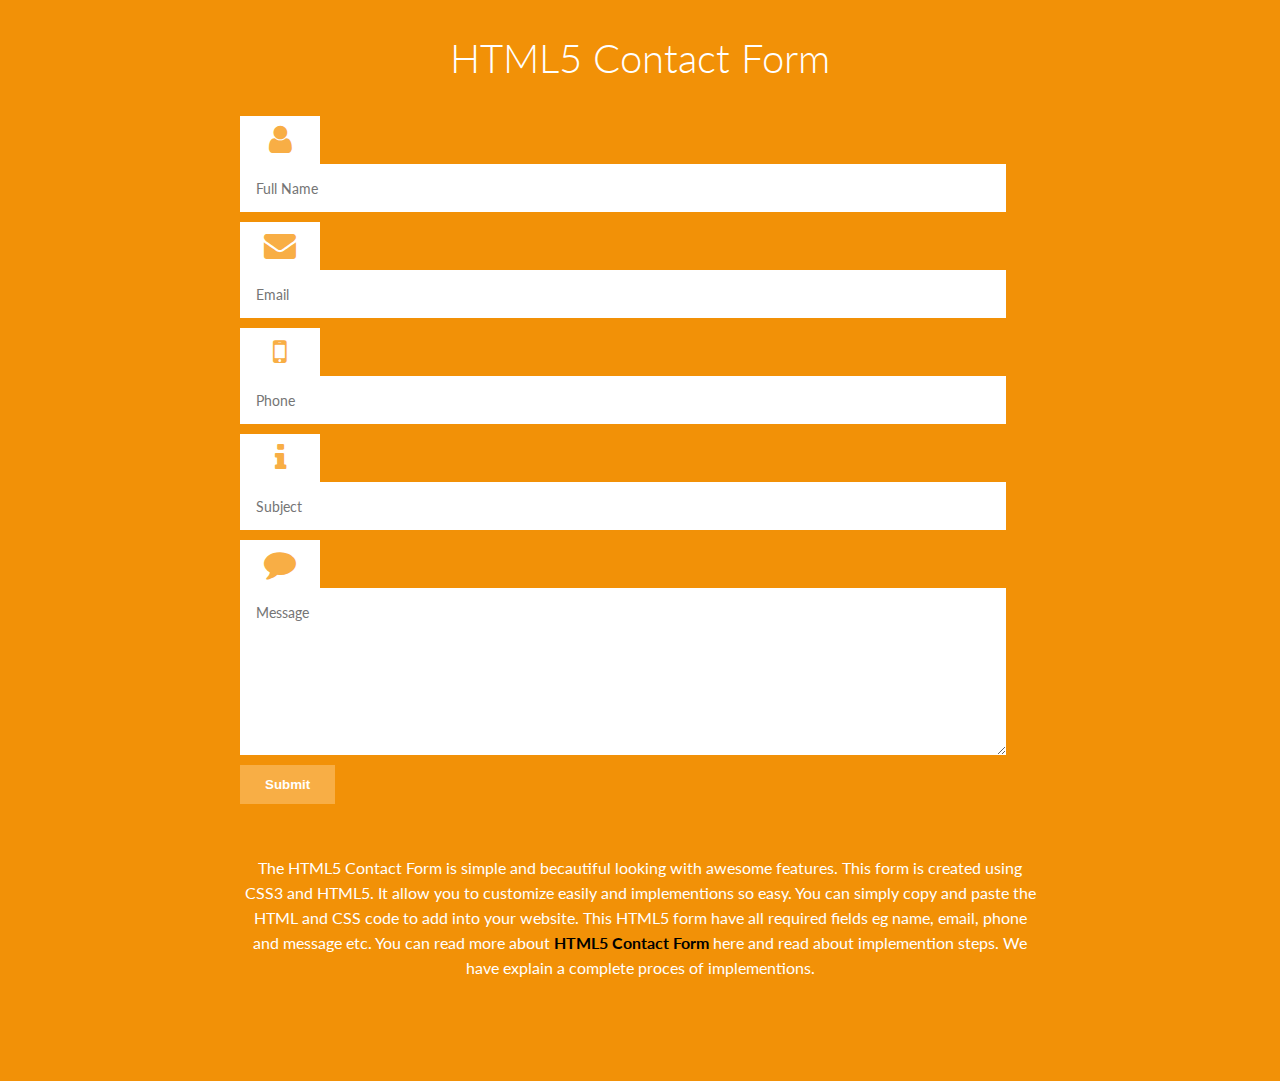
<file: docs/demo/html5-contact-form/index.html>
<!DOCTYPE html>
<html >
<head>
  <meta charset="UTF-8">
  <title>HTML5 Contact Form </title>
  
  
  
      <link rel="stylesheet" href="css/style.css">

  
</head>

<body>
  <link href="http://netdna.bootstrapcdn.com/font-awesome/4.0.3/css/font-awesome.css" rel="stylesheet">

<header class="ccheader">
    <h1>HTML5 Contact Form</h1>	
</header>
<div class="wrapper">
    <form method="post" action="" class="ccform">
    <div class="ccfield-prepend">
        <span class="ccform-addon"><i class="fa fa-user fa-2x"></i></span>
        <input class="ccformfield" type="text" placeholder="Full Name" required>
    </div>
    <div class="ccfield-prepend">
        <span class="ccform-addon"><i class="fa fa-envelope fa-2x"></i></span>
        <input class="ccformfield" type="text" placeholder="Email" required>
    </div>
    <div class="ccfield-prepend">
        <span class="ccform-addon"><i class="fa fa-mobile-phone fa-2x"></i></span>
        <input class="ccformfield" type="text" placeholder="Phone">
    </div>
     <div class="ccfield-prepend">
        <span class="ccform-addon"><i class="fa fa-info fa-2x"></i></span>
        <input class="ccformfield" type="text" placeholder="Subject" required>
    </div>
    <div class="ccfield-prepend">
        <span class="ccform-addon"><i class="fa fa-comment fa-2x"></i></span>
        <textarea class="ccformfield" name="comments" rows="8" placeholder="Message" required></textarea>
    </div>
    <div class="ccfield-prepend">
        <input class="ccbtn" type="submit" value="Submit">
    </div>
    </form>
</div>
<div class="credit">
<p>The HTML5 Contact Form is simple and becautiful looking with awesome features. This form is created using CSS3 and HTML5. It allow you to customize easily and implementions so easy. You can simply copy and paste the HTML and CSS code to add into your website. This HTML5 form have all required fields eg name, email, phone and message etc. You can read more about <a href="http://codeconvey.com/creating-simple-html5-contact-form/" target="_blank">HTML5 Contact Form</a> here and read about implemention steps. We have explain a complete proces of implementions.</p>

</div>
  
  
</body>
</html>
</file>
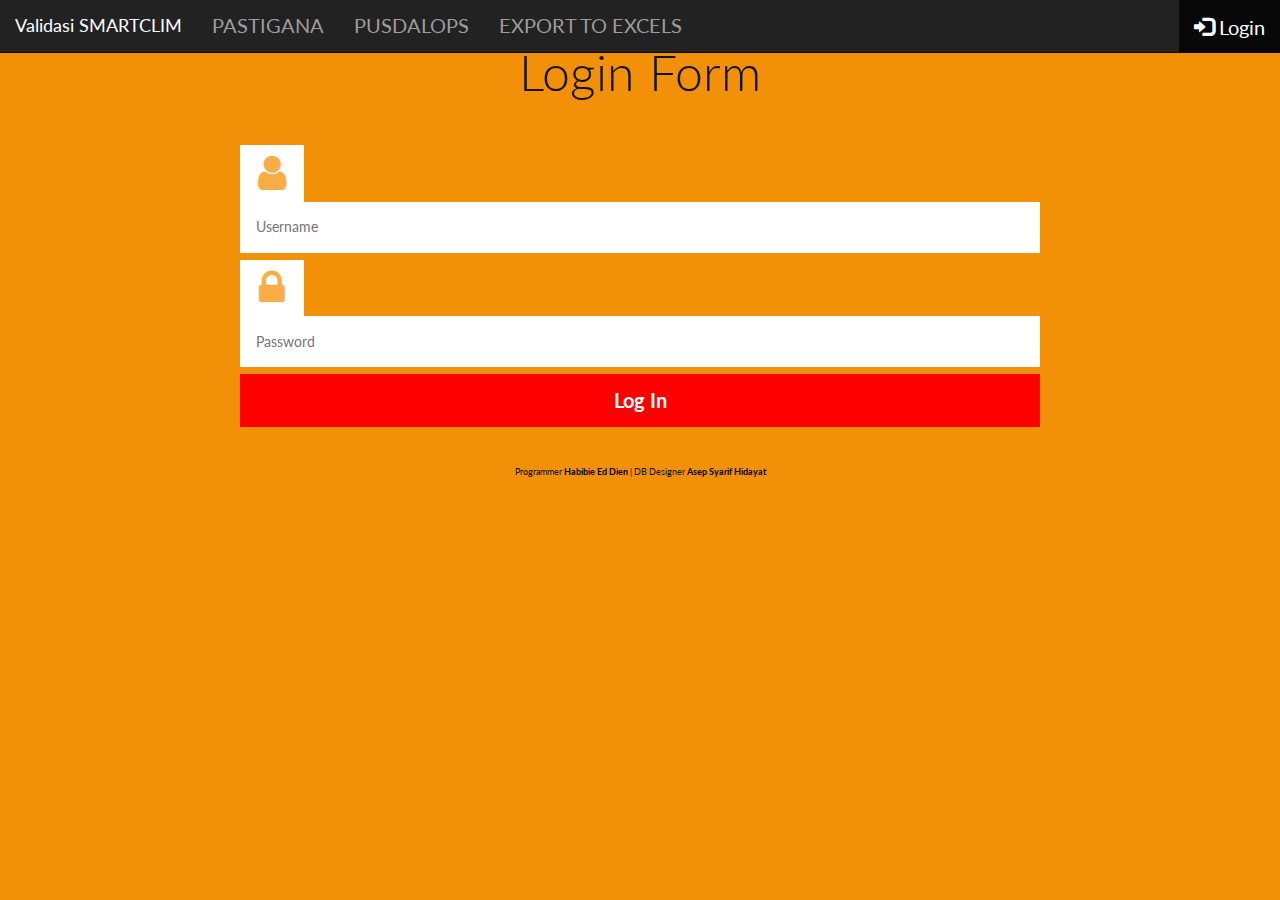
<file: login.html>
<!DOCTYPE html>
<html>

<head>
  <meta charset="utf-8">
  <meta name="viewport" content="width=device-width, initial-scale=1">
  <link rel="stylesheet" href="https://maxcdn.bootstrapcdn.com/bootstrap/3.3.7/css/bootstrap.min.css">

  <title>Validasi SMARTCLIM</title>
  <link rel="stylesheet" href="css/style.css">
  <link href="http://netdna.bootstrapcdn.com/font-awesome/4.0.3/css/font-awesome.css" rel="stylesheet">
</head>

<body>

  <header class="ccheader">
    <nav class="navbar navbar-inverse navbar-fixed-top">
        <div class="container-fluid">
          <div class="navbar-header">
            <a class="navbar-brand" href="#">Validasi SMARTCLIM</a>
          </div>
          <ul class="nav navbar-nav">
            <li><a href="index.php">PASTIGANA</a></li>
            <li><a href="pusdalops.php">PUSDALOPS</a></li>
            <li><a href="export.html">EXPORT TO EXCELS</a></li>
          </ul>
          <ul class="nav navbar-nav navbar-right">
            <li class="active"><a href="#"><span class="glyphicon glyphicon-log-in"></span> Login</a></li>
          </ul>
        </div>
      </nav>
    <h1>Login Form</h1>
  </header>

  <div class="wrapper">
    <form method="post" action="" class="ccform">
      <div class="ccfield-prepend">
        <span class="ccform-addon"><i class="fa fa-user fa-2x"></i></span>
        <input class="ccformfield" type="text" placeholder="Username" required="">
      </div>
      <div class="ccfield-prepend">
        <span class="ccform-addon"><i class="fa fa-lock fa-2x"></i></span>
        <input class="ccformfield" type="password" placeholder="Password" required="">
      </div>
      <div class="ccfield-prepend">
        <input class="ccbtn" type="submit" value="Log In">
      </div>
    </form>
  </div>

  <div class="credit">
    <p>Programmer <a href="http://habibie.tk/" target="_blank">Habibie Ed Dien</a> | DB Designer
      <a href="#" target="_blank">Asep Syarif Hidayat</a>
    </p>
  </div>
</body>

</html>
</file>
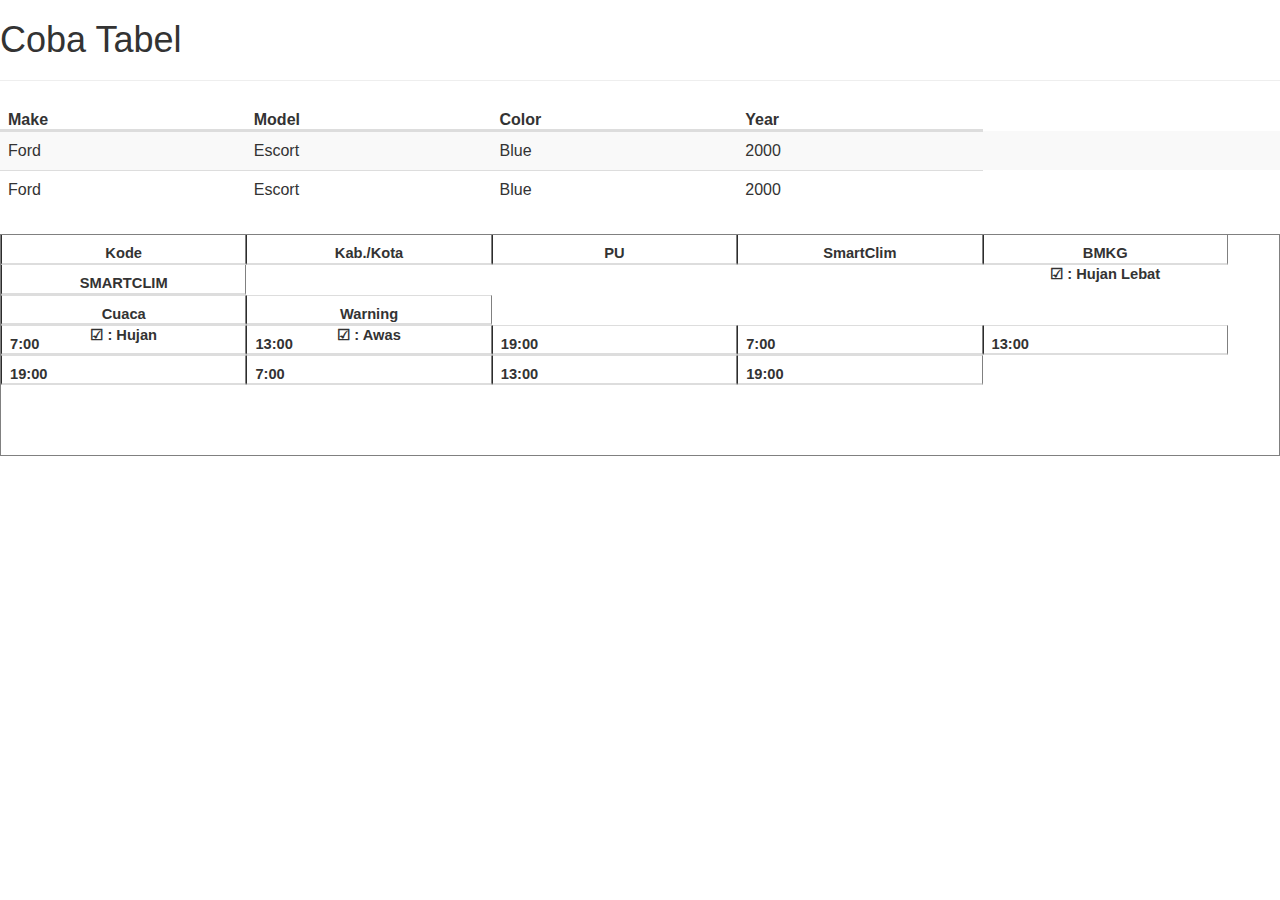
<file: docs/demo/coba.html>
<html>
    <link rel="stylesheet" href="https://maxcdn.bootstrapcdn.com/bootstrap/3.3.7/css/bootstrap.min.css">
<style>
        table {
            width: 100%;
        }

        thead, tbody, tr, td, th { display: block; }

        tr:after {
            content: ' ';
            display: block;
            visibility: hidden;
            clear: both;
        }

        thead th {
            height: 30px;

            /*text-align: left;*/
        }

        tbody {
            height: 70px;
            overflow-y: auto;
        }

        tbody td, thead th {
            width: 19.2%;
            float: left;
        }
</style>
<h1>Coba Tabel</h1>
<hr>
    <table class="table table-striped">
    <thead>
    <tr>
        <th>Make</th>
        <th>Model</th>
        <th>Color</th>
        <th>Year</th>
    </tr>
    </thead>
    <tbody>
    <tr>
        <td class="filterable-cell">Ford</td>
        <td class="filterable-cell">Escort</td>
        <td class="filterable-cell">Blue</td>
        <td class="filterable-cell">2000</td>
    </tr>
    <tr>
        <td class="filterable-cell">Ford</td>
        <td class="filterable-cell">Escort</td>
        <td class="filterable-cell">Blue</td>
        <td class="filterable-cell">2000</td>
    </tr>
            <tr>
        <td class="filterable-cell">Ford</td>
        <td class="filterable-cell">Escort</td>
        <td class="filterable-cell">Blue</td>
        <td class="filterable-cell">2000</td>
    </tr>
     <tr>
        <td class="filterable-cell">Ford</td>
        <td class="filterable-cell">Escort</td>
        <td class="filterable-cell">Blue</td>
        <td class="filterable-cell">2000</td>
    </tr>
    </tbody>
    
</table>

<table border="1" id="data_banjir" name="data_banjir" class="table table-hover" style="margin-top:33px;font-size:11pt; width:100%">
                <thead>
                  <tr>
                    <th style="text-align: center; vertical-align:middle;" rowspan="3"><b>Kode</b></th>
                    <th style="text-align: center; vertical-align:middle;" rowspan="3"><b>Kab./Kota</b></th>
                    <th style="text-align: center; vertical-align:middle;" rowspan="3"><b>PU</b></th>
                    <th style="text-align: center; vertical-align:middle;" rowspan="3"><b>SmartClim</b></th>
                    <th style="text-align: center; vertical-align:middle;" colspan="3" rowspan="2"><b>BMKG</b><br>&#9745; : Hujan Lebat</th>
                    <th style="text-align: center; vertical-align:middle;" colspan="6"><b>SMARTCLIM</b></th>
                  </tr>
                  <tr>
                    <th style="text-align: center; vertical-align:middle;" colspan="3"><b>Cuaca</b><br>&#9745; : Hujan</th>
                    <th style="text-align: center; vertical-align:middle;" colspan="3"><b>Warning</b><br>&#9745; : Awas</th>
                  </tr>
                  <tr>
                    <th>7:00</th>
                    <th>13:00</th>
                    <th>19:00</th>
                    <th>7:00</th>
                    <th>13:00</th>
                    <th>19:00</th>
                    <th>7:00</th>
                    <th>13:00</th>
                    <th>19:00</th>
                  </tr>
                </thead>
                <tbody>

                </tbody>
              </table>
</html>
</file>
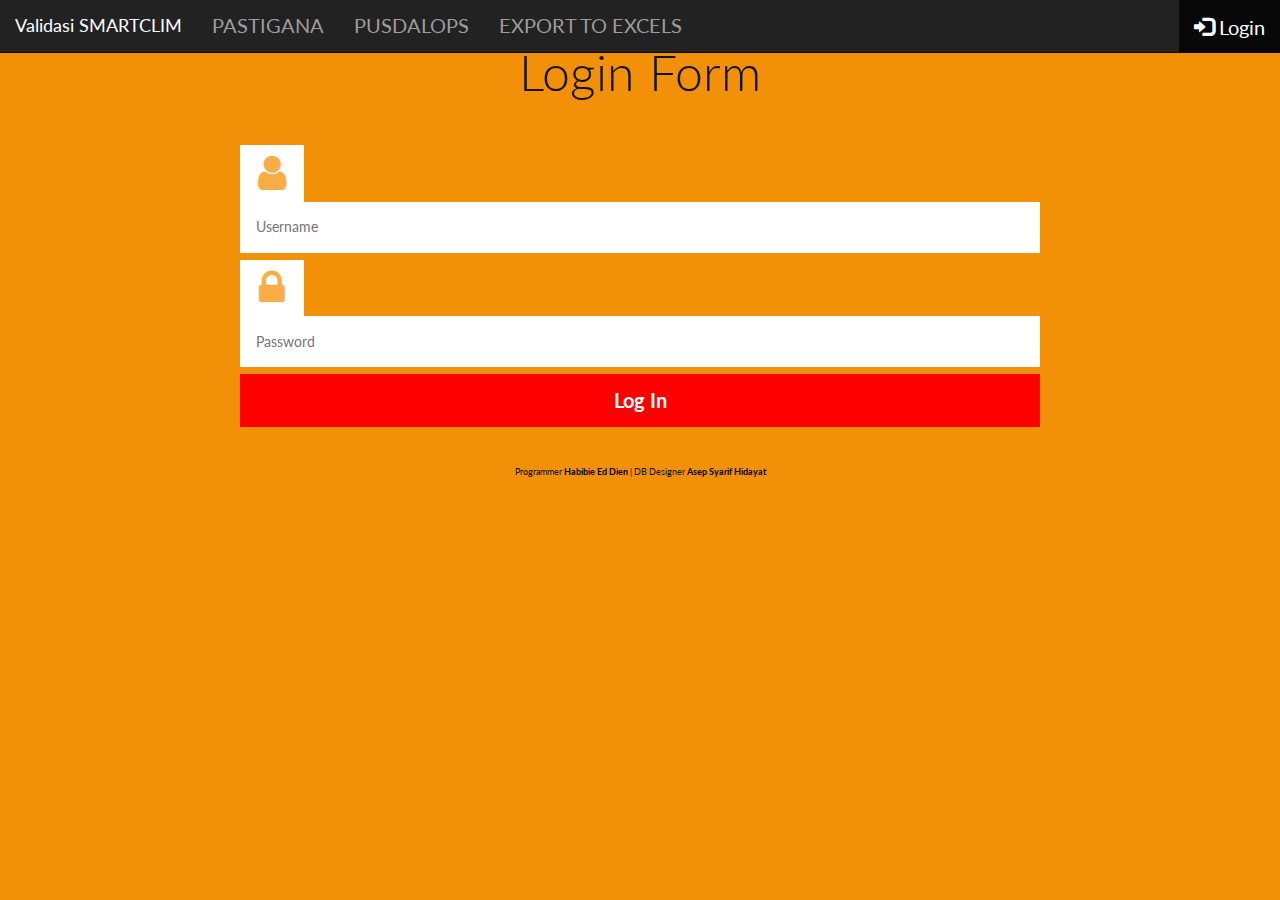
<file: src/frontend/login.html>
<!DOCTYPE html>
<html>

<head>
  <meta charset="utf-8">
  <meta name="viewport" content="width=device-width, initial-scale=1">
  <link rel="stylesheet" href="https://maxcdn.bootstrapcdn.com/bootstrap/3.3.7/css/bootstrap.min.css">

  <title>Validasi SMARTCLIM</title>
  <link rel="stylesheet" href="css/style.css">
  <link href="http://netdna.bootstrapcdn.com/font-awesome/4.0.3/css/font-awesome.css" rel="stylesheet">
</head>

<body>

  <header class="ccheader">
    <nav class="navbar navbar-inverse navbar-fixed-top">
        <div class="container-fluid">
          <div class="navbar-header">
            <a class="navbar-brand" href="#">Validasi SMARTCLIM</a>
          </div>
          <ul class="nav navbar-nav">
            <li><a href="index.php">PASTIGANA</a></li>
            <li><a href="pusdalops.php">PUSDALOPS</a></li>
            <li><a href="export.html">EXPORT TO EXCELS</a></li>
          </ul>
          <ul class="nav navbar-nav navbar-right">
            <li class="active"><a href="#"><span class="glyphicon glyphicon-log-in"></span> Login</a></li>
          </ul>
        </div>
      </nav>
    <h1>Login Form</h1>
  </header>

  <div class="wrapper">
    <form method="post" action="" class="ccform">
      <div class="ccfield-prepend">
        <span class="ccform-addon"><i class="fa fa-user fa-2x"></i></span>
        <input class="ccformfield" type="text" placeholder="Username" required="">
      </div>
      <div class="ccfield-prepend">
        <span class="ccform-addon"><i class="fa fa-lock fa-2x"></i></span>
        <input class="ccformfield" type="password" placeholder="Password" required="">
      </div>
      <div class="ccfield-prepend">
        <input class="ccbtn" type="submit" value="Log In">
      </div>
    </form>
  </div>

  <div class="credit">
    <p>Programmer <a href="http://habibie.tk/" target="_blank">Habibie Ed Dien</a> | DB Designer
      <a href="#" target="_blank">Asep Syarif Hidayat</a>
    </p>
  </div>
</body>

</html>
</file>
<file: docs/demo/html5-contact-form/css/style.css>
@import url(http://fonts.googleapis.com/css?family=Lato:300,400,700);


body {
	background: #f29107;
	color: #fff;
	font-weight: 400;
	font-size: 1em;
	font-family: 'Lato', Arial, sans-serif;
	margin:0;
	padding:0;
	padding-bottom:60px;
}
.ccheader {
	margin: 0 auto;
	padding: 2em;
	text-align: center;
}

.ccheader h1 {
	margin: 0;
	font-weight: 300;
	font-size: 2.5em;
	line-height: 1.3;
}
.ccheader {
	margin: 0 auto;
	padding: 2em;
	text-align: center;
}

.ccheader h1 {
	margin: 0;
	font-weight: 300;
	font-size: 2.5em;
	line-height: 1.3;
}

/* Form CSS*/
.ccform {
   margin: 0 auto;
    width: 800px;
}
.ccfield-prepend{
	margin-bottom:10px;
	width:100%;
}

.ccform-addon{
	color:#f8ae45; 
	float:left;
	padding:8px;
	width:8%;
	background:#FFFFFF;
	text-align:center;	
}

.ccformfield {
	color:#000000; 
	background:#FFFFFF;
	border:none;
	padding:15.5px;
	width:91.9%;
	display:block;
	font-family: 'Lato',Arial,sans-serif;
	font-size:14px;
}

.ccformfield {
	font-family: 'Lato',Arial,sans-serif;
}
.ccbtn{
	display:block;
	border:none;
	background:#f8ae45;
	color:#FFFFFF;
	padding:12px 25px;
	cursor:pointer;
	text-decoration:none;
	font-weight:bold;
}
.ccbtn:hover{
	background:#d8850e;

}
.credit {
  width: 800px;
  clear:both;
margin:0 auto;
  line-height:25px;
 padding: 25px 50px; 
text-align: center;
}
.credit em{
margin-right:5px;
}
.credit a {
color: #000;
font-weight: bold;
text-decoration: none;
}
</file>
<file: css/style.css>
@import url(http://fonts.googleapis.com/css?family=Lato:300,400,700);


body {
	background: #f29107;
	color: #111;
	font-weight: 400;
	font-size: 2em;
	font-family: 'Lato', Arial, sans-serif;
	margin:0;
	padding:0;
	padding-bottom:60px;
}
.ccheader {
	margin: 0 auto;
	padding: 2em;
	text-align: center;
}

.ccheader h1 {
	margin: 0;
	font-weight: 300;
	font-size: 2.5em;
	line-height: 1.3;
}
.ccheader {
	margin: 0 auto;
	padding: 2em;
	text-align: center;
}

.ccheader h1 {
	margin: 0;
	font-weight: 300;
	font-size: 2.5em;
	line-height: 1.3;
}

/* Form CSS*/
.ccform {
   margin: 0 auto;
    width: 800px;
}
.ccfield-prepend{
	margin-bottom:7px;
	width:100%;
}

.ccform-addon{
	color:#f8ae45; 
	float:left;
	padding:8px;
	width:8%;
	background:#FFFFFF;
	text-align:center;	
}

.ccformfield {
	color:#000000; 
	background:#FFFFFF;
	border:none;
	padding:15.5px;
	margin-bottom: 7px;
	width:100%;
	display:block;
	font-family: 'Lato',Arial,sans-serif;
	font-size:14px;
}

.ccformfield {
	font-family: 'Lato',Arial,sans-serif;
}
.ccbtn{
	display:block;
	border:none;
	background:red;
	color:#FFFFFF;
	padding:12px 25px;
	cursor:pointer;
	text-decoration:none;
	font-weight:bold;
	width: 100%;
}
.ccbtn:hover{
	background:#d8850e;

}
.credit {
  width: 800px;
  clear:both;
margin:0 auto;
  line-height:25px;
 padding: 25px 50px; 
text-align: center;
font-size: 7pt;
}
.credit em{
margin-right:5px;
}
.credit a {
color: #000;
font-weight: bold;
text-decoration: none;
}

.my-checkbox {
  padding:0;
  width:24px;
  height:24px;
  position:relative;
  top:6px;  
}

#header-fixed { 
    position: fixed; 
    top: 0px;
	display:none;
    background-color:white;
}
</file>
<file: src/frontend/css/style.css>
@import url(http://fonts.googleapis.com/css?family=Lato:300,400,700);


body {
	background: #f29107;
	color: #111;
	font-weight: 400;
	font-size: 2em;
	font-family: 'Lato', Arial, sans-serif;
	margin:0;
	padding:0;
	padding-bottom:60px;
}
.ccheader {
	margin: 0 auto;
	padding: 2em;
	text-align: center;
}

.ccheader h1 {
	margin: 0;
	font-weight: 300;
	font-size: 2.5em;
	line-height: 1.3;
}
.ccheader {
	margin: 0 auto;
	padding: 2em;
	text-align: center;
}

.ccheader h1 {
	margin: 0;
	font-weight: 300;
	font-size: 2.5em;
	line-height: 1.3;
}

/* Form CSS*/
.ccform {
   margin: 0 auto;
    width: 800px;
}
.ccfield-prepend{
	margin-bottom:7px;
	width:100%;
}

.ccform-addon{
	color:#f8ae45; 
	float:left;
	padding:8px;
	width:8%;
	background:#FFFFFF;
	text-align:center;	
}

.ccformfield {
	color:#000000; 
	background:#FFFFFF;
	border:none;
	padding:15.5px;
	margin-bottom: 7px;
	width:100%;
	display:block;
	font-family: 'Lato',Arial,sans-serif;
	font-size:14px;
}

.ccformfield {
	font-family: 'Lato',Arial,sans-serif;
}
.ccbtn{
	display:block;
	border:none;
	background:red;
	color:#FFFFFF;
	padding:12px 25px;
	cursor:pointer;
	text-decoration:none;
	font-weight:bold;
	width: 100%;
}
.ccbtn:hover{
	background:#d8850e;

}
.credit {
  width: 800px;
  clear:both;
margin:0 auto;
  line-height:25px;
 padding: 25px 50px; 
text-align: center;
font-size: 7pt;
}
.credit em{
margin-right:5px;
}
.credit a {
color: #000;
font-weight: bold;
text-decoration: none;
}

.my-checkbox {
  padding:0;
  width:24px;
  height:24px;
  position:relative;
  top:6px;  
}

#header-fixed { 
    position: fixed; 
    top: 0px;
	display:none;
    background-color:white;
}
</file>
